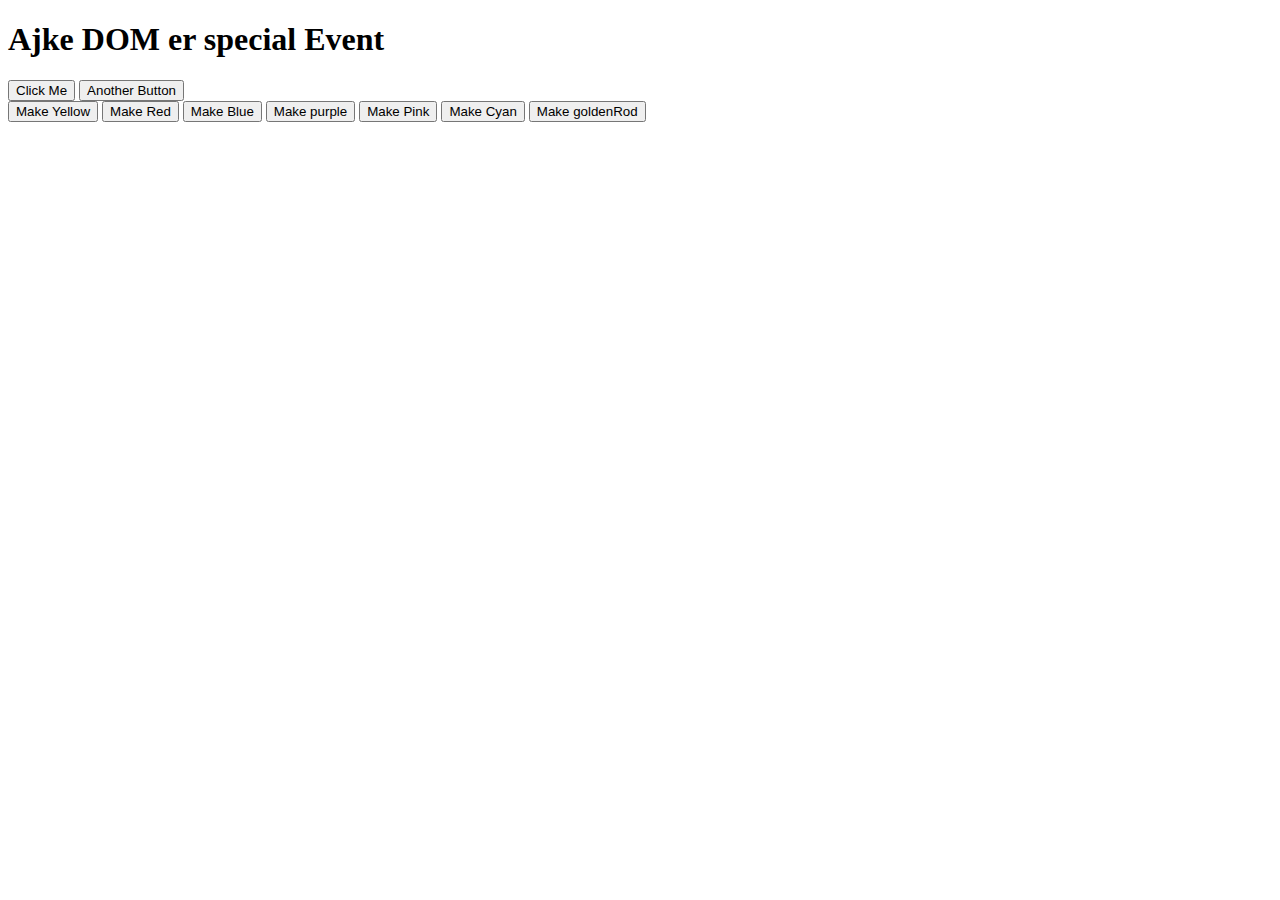
<file: js-DOM-events/index.html>
<!DOCTYPE html>
<html lang="en">
<head>
    <meta charset="UTF-8">
    <meta name="viewport" content="width=device-width, initial-scale=1.0">
    <title>JS DOM Events</title>
</head>
<body>
    <h1 onclick="console.log('I am Clicked')">Ajke DOM er special Event</h1>
    <button onclick="console.log(7)">Click Me</button>
    <button onclick="console.log(69)">Another Button</button>
    <br>
    <!-- option 1 -->
    <button onclick="document.body.style.backgroundColor = 'Yellow'">Make Yellow</button>
    <!-- option 2 -->
    <button onclick="makeRed()">Make Red</button>
    <!-- option 3 -->
    <button id="make-blue">Make Blue</button>
    <!-- option 3.1 -->
    <button id="make-purple">Make purple</button>
    <!-- option 4 -->
    <button id="make-pink">Make Pink</button>
    <!-- option 4.1 -->
    <button id="make-cyan">Make Cyan</button>
    <!-- option 5 -->
    <button id="make-goldenRod">Make goldenRod</button>

    <!-- JavaScript Link Up -->
    <script src="js/events.js"></script>
</body>
</html>
</file>
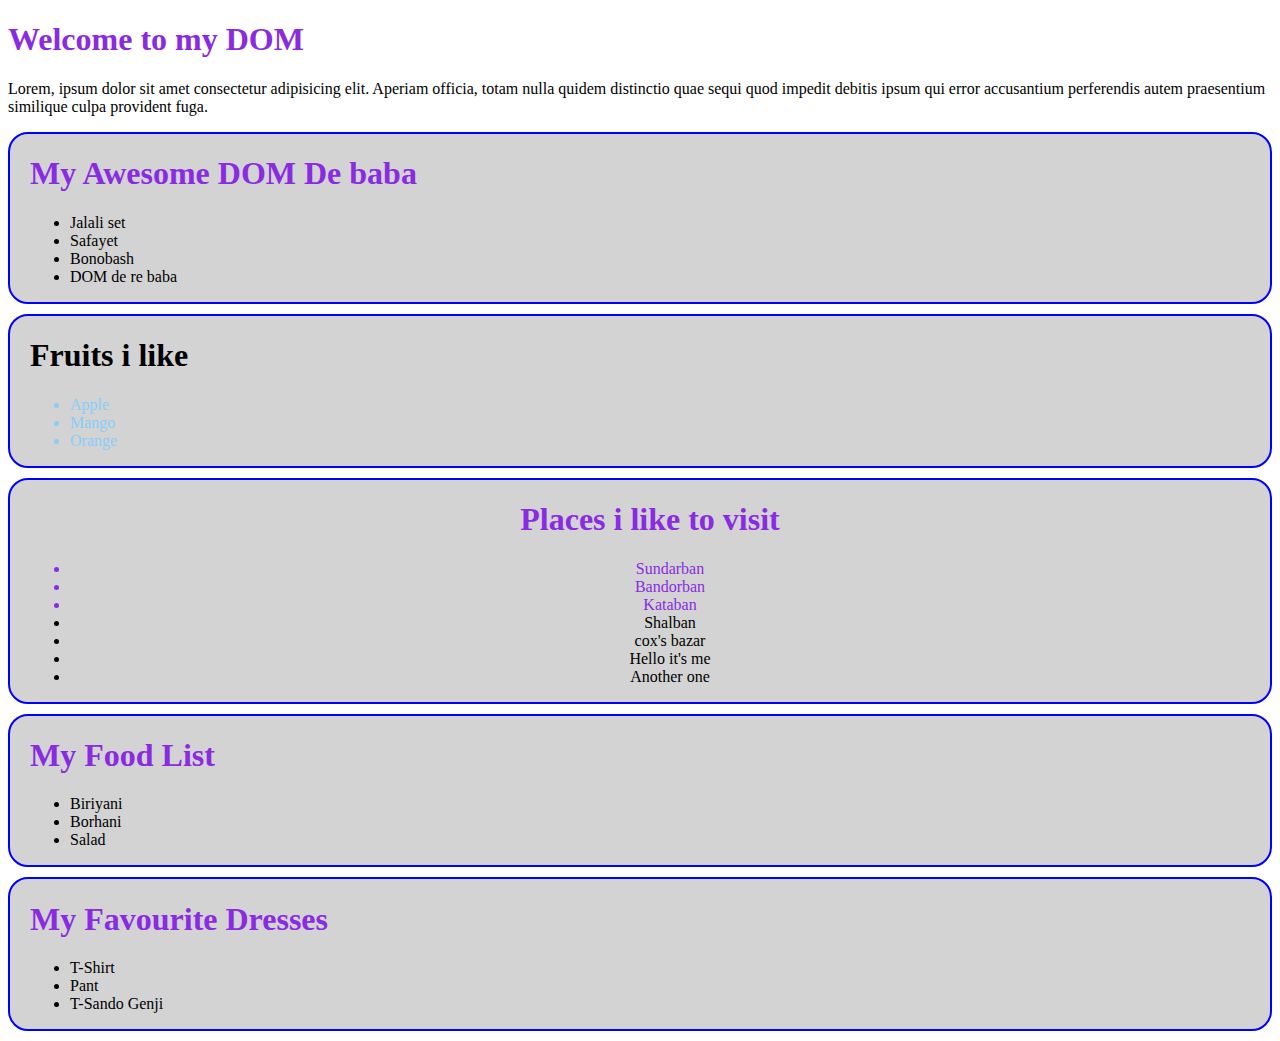
<file: tour of DOM/index.html>
<!DOCTYPE html>
<html lang="en">
<head>
    <meta charset="UTF-8">
    <meta name="viewport" content="width=device-width, initial-scale=1.0">
    <title>Tour of DOM</title>
    <link rel="stylesheet" href="styles/styles.css">
    <style>
        .fruits-container li{
            color:lightskyblue;
        }
        #fruits-title{
            color: black;
        }
        .places{
            color:blueviolet;
        }
    </style>
</head>
<body>

    <header>
        <h1>Welcome to my DOM</h1>
        <p>Lorem, ipsum dolor sit amet consectetur adipisicing elit. Aperiam officia, totam nulla quidem distinctio quae sequi quod impedit debitis ipsum qui error accusantium perferendis autem praesentium similique culpa provident fuga.</p>
    </header>

    <main id="main-container">

        <section>
            <h1>My Awesome DOM De baba</h1>
            <ul>
                <li>Jalali set</li>
                <li>Safayet</li>
                <li>Bonobash</li>
                <li>DOM de re baba</li>
            </ul>
        </section>

        <section class="fruits-container">
            <h1 id="fruits-title" class="something another-thing more-things">Fruits i like</h1>
            <ul>
                <li>Apple</li>
                <li>Mango</li>
                <li>Orange</li>
            </ul>
        </section>

        <section id="places-container" class="large-text">
            <h1 id="places-title">Places i like to visit</h1>
            <ul id="places-list">
                <li class="places">Sundarban</li>
                <li class="places">Bandorban</li>
                <li class="places">Kataban</li>
                <li>Shalban</li>
            </ul>
        </section>

    </main>

    <script src="js/dom.js"></script>
    <script src="js/append.js"></script>
    <script src="js/styleInJS.js"></script>
    <script>
    //    const liCollection = document.getElementsByTagName('li');
    // //    console.log(liCollection);
    //    for (const li of liCollection) {
    //     console.log(li);
    //     console.log(li.innerText);
    //    }

    //    const allHeadings = document.getElementsByTagName('h1');
    //    for (const h1 of allHeadings) {
    //     console.log(h1);
    //     console.log(h1.innerText);
    //    }

    //getElementByID use not elements
    // const fruits = document.getElementById('fruits-title');
    // console.log(fruits);
    // console.log(fruits.innerText);
    // console.log(fruits.innerText = 'LoLz');
    // //we can also change like this
    // fruits.innerText = "noice let's eat";

    // const visit = document.getElementById('places-title');
    // console.log(visit);
    // console.log(visit.innerText);
    // console.log(visit.innerText = 'Sabash');

    // //if we give some id that is not active in the html then it will return null
    // const whatWillReturn = document.getElementById('fruits-title-check');
    // console.log(whatWillReturn);

    // //getElementsByClassName use
    // const place = document.getElementsByClassName('places');
    // console.log(place);
    // for (const locations of place) {
    //     console.log(locations);
    //     console.log(locations.innerText);
    //     console.log(locations.innerText = 'nice location');
    // }

    // //if we give some class that is not present inside the html then it will return an empty string
    // const whatWillReturn2 = document.getElementsByClassName('places-one');
    // console.log(whatWillReturn2);

    //query selector all, returns a node instead of html collection
    // const gettingLi = document.querySelectorAll('fruits-container');
    // console.log(gettingLi);
    // const gettingLi1 = document.querySelectorAll('.fruits-container');
    // console.log(gettingLi1);
    // const gettingLi2 = document.querySelectorAll('.fruits-container li');
    // // console.log(gettingLi2);
    // for (const li of gettingLi2) {
    //     console.log(li);
    //     console.log(li.innerText);
    // }

    // //query selector
    // const selector = document.querySelector('.fruits-container li');
    // console.log(selector);


    // //we can also do multiple things using styles and get attributes
    // const ids = document.getElementById('fruits-title');
    // console.log(ids);
    // ids.style.color = 'pink';
    // ids.style.textAlign = 'center'
    // console.log(ids.getAttribute('id'));
    // console.log(ids.classList);
    // console.log(ids.classList.add('watermelon'));
    // console.log(ids.classList);
    // console.log(ids.classList.remove('something'));
    // console.log(ids.classList);
    // ids.setAttribute('title', 'toolkit added by JS')

    // // const settingThings = document.getElementsByClassName('fruits-container')[0].innerHTML = "<h2>Changing the title like i don't care</h2>";
    // const settingThings = document.getElementsByClassName('fruits-container')[0].innerText
    // console.log(settingThings);
    </script>
</body>
</html>
</file>
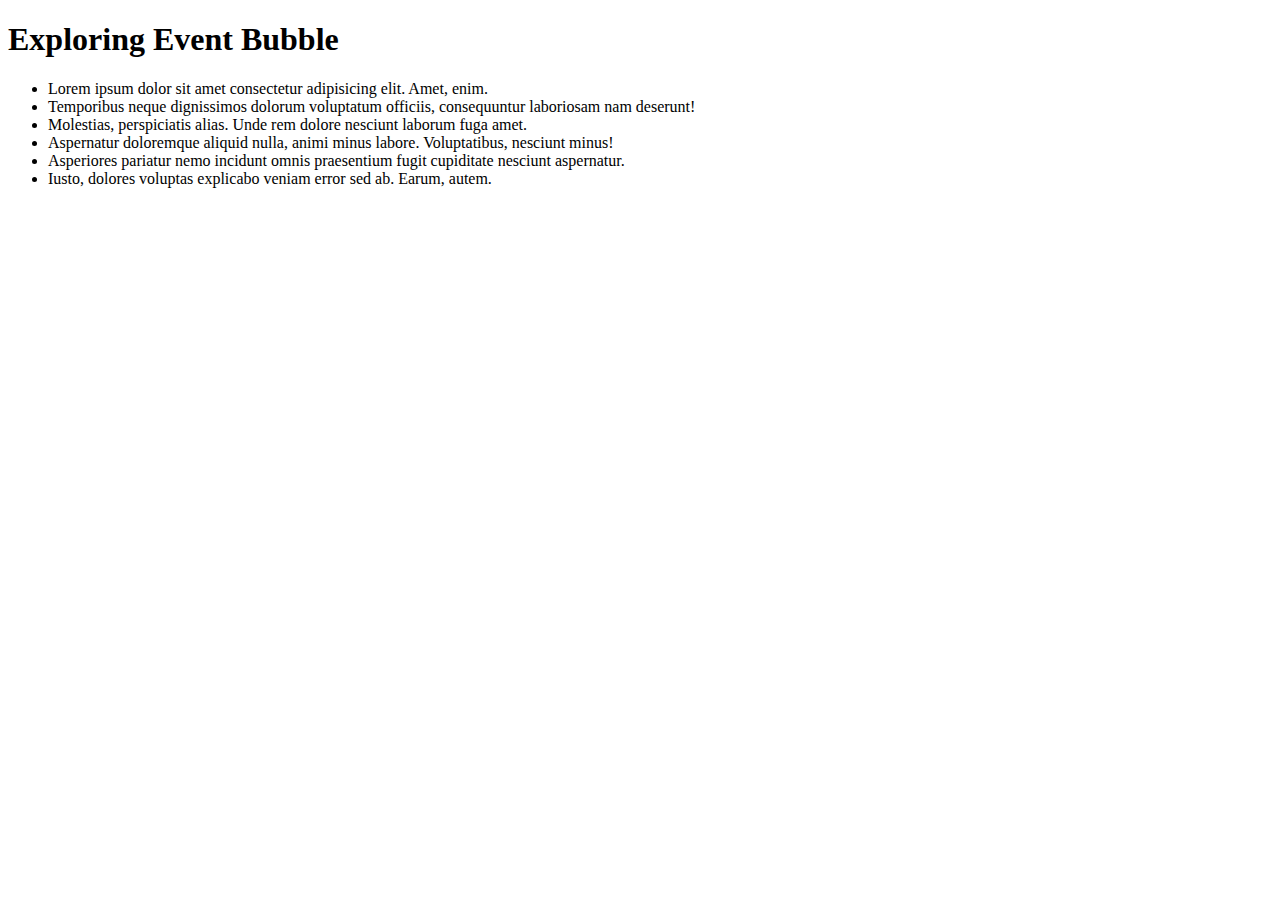
<file: js-DOM-events/bubble.html>
<!DOCTYPE html>
<html lang="en">
<head>
    <meta charset="UTF-8">
    <meta name="viewport" content="width=device-width, initial-scale=1.0">
    <title>Event Bubble</title>
</head>
<body id="body">
    <h1>Exploring Event Bubble</h1>
    <section id="list-container">
       <ul id="list-ul">
        <li id="item-1">Lorem ipsum dolor sit amet consectetur adipisicing elit. Amet, enim.</li>
        <li id="item-2">Temporibus neque dignissimos dolorum voluptatum officiis, consequuntur laboriosam nam deserunt!</li>
        <li id="item-3">Molestias, perspiciatis alias. Unde rem dolore nesciunt laborum fuga amet.</li>
        <li id="item-4">Aspernatur doloremque aliquid nulla, animi minus labore. Voluptatibus, nesciunt minus!</li>
        <li id="item-5">Asperiores pariatur nemo incidunt omnis praesentium fugit cupiditate nesciunt aspernatur.</li>
        <li id="item-6">Iusto, dolores voluptas explicabo veniam error sed ab. Earum, autem.</li>
    </ul> 
    </section>
    
    <script src="js/bubble-script.js"></script>
</body>
</html>
</file>
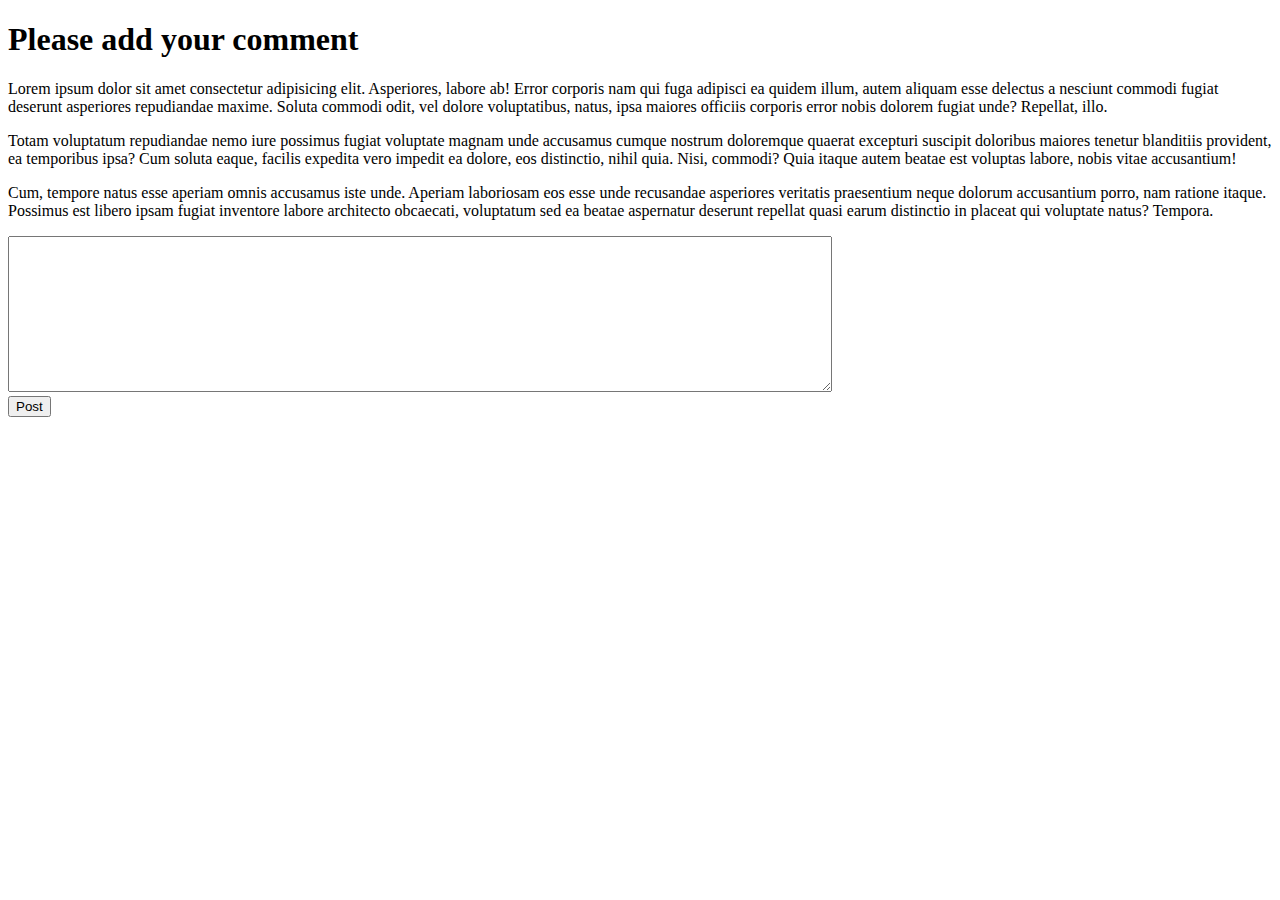
<file: js-DOM-events/comment-box.html>
<!DOCTYPE html>
<html lang="en">
<head>
    <meta charset="UTF-8">
    <meta name="viewport" content="width=device-width, initial-scale=1.0">
    <title>Add New Comment</title>
</head>
<body>
    <h1>Please add your comment</h1>
    <div id="comment-display">
        <p>Lorem ipsum dolor sit amet consectetur adipisicing elit. Asperiores, labore ab! Error corporis nam qui fuga adipisci ea quidem illum, autem aliquam esse delectus a nesciunt commodi fugiat deserunt asperiores repudiandae maxime. Soluta commodi odit, vel dolore voluptatibus, natus, ipsa maiores officiis corporis error nobis dolorem fugiat unde? Repellat, illo.</p>
        <p>Totam voluptatum repudiandae nemo iure possimus fugiat voluptate magnam unde accusamus cumque nostrum doloremque quaerat excepturi suscipit doloribus maiores tenetur blanditiis provident, ea temporibus ipsa? Cum soluta eaque, facilis expedita vero impedit ea dolore, eos distinctio, nihil quia. Nisi, commodi? Quia itaque autem beatae est voluptas labore, nobis vitae accusantium!</p>
        <p>Cum, tempore natus esse aperiam omnis accusamus iste unde. Aperiam laboriosam eos esse unde recusandae asperiores veritatis praesentium neque dolorum accusantium porro, nam ratione itaque. Possimus est libero ipsam fugiat inventore labore architecto obcaecati, voluptatum sed ea beatae aspernatur deserunt repellat quasi earum distinctio in placeat qui voluptate natus? Tempora.</p>
    </div>
    <div>
        <textarea name="" id="new-comment" cols="100" rows="10"></textarea>
        <br>
        <button id="post-button">Post</button>
    </div>

    <!-- js connection -->
     <script src="js/comment.js"></script>
</body>
</html>
</file>
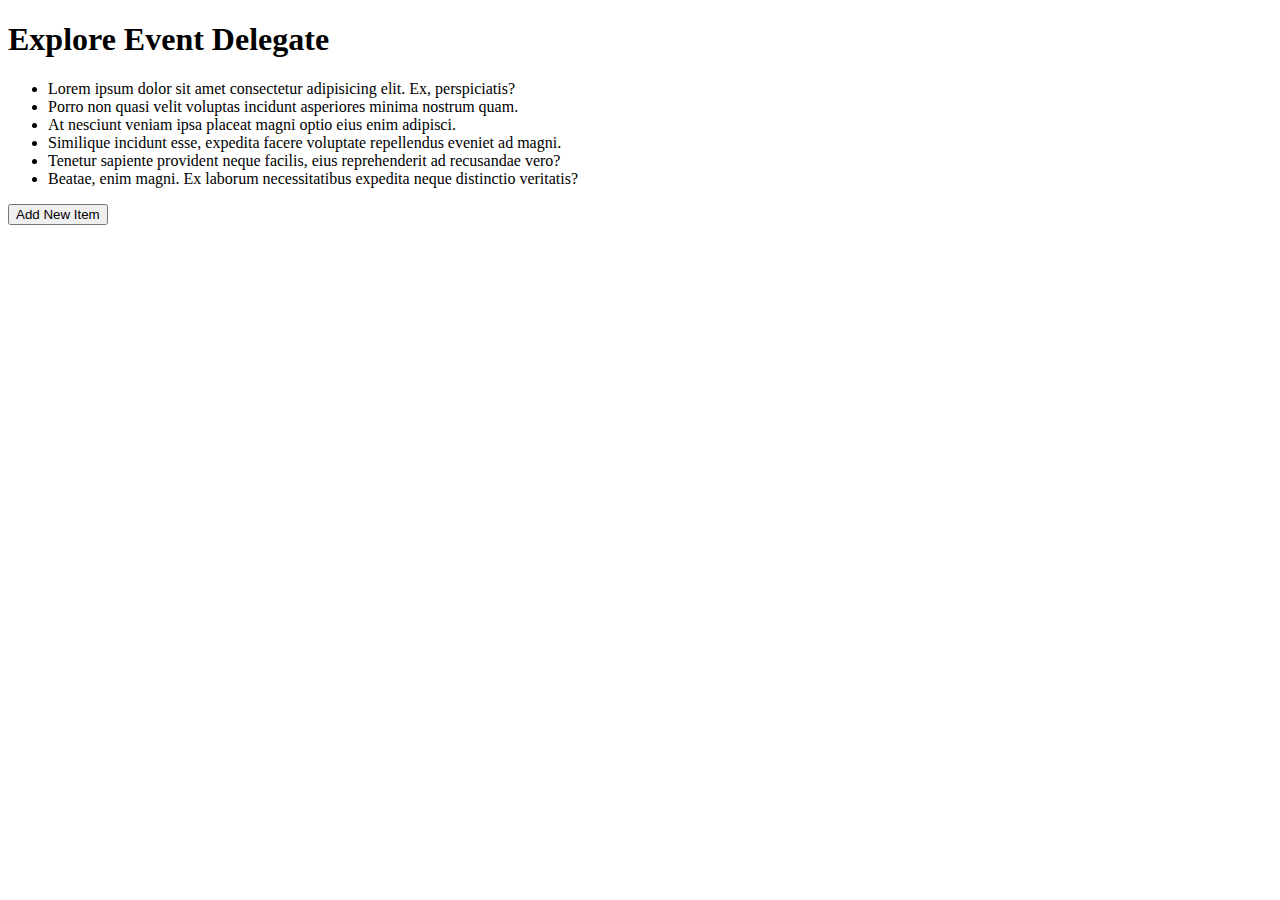
<file: js-DOM-events/delegate.html>
<!DOCTYPE html>
<html lang="en">
<head>
    <meta charset="UTF-8">
    <meta name="viewport" content="width=device-width, initial-scale=1.0">
    <title>Event Delegate</title>
</head>
<body>
    <h1>Explore Event Delegate</h1>
    <section>
        <ul id="list-container">
            <li class="item">Lorem ipsum dolor sit amet consectetur adipisicing elit. Ex, perspiciatis?</li>
            <li class="item">Porro non quasi velit voluptas incidunt asperiores minima nostrum quam.</li>
            <li class="item">At nesciunt veniam ipsa placeat magni optio eius enim adipisci.</li>
            <li class="item">Similique incidunt esse, expedita facere voluptate repellendus eveniet ad magni.</li>
            <li class="item">Tenetur sapiente provident neque facilis, eius reprehenderit ad recusandae vero?</li>
            <li class="item">Beatae, enim magni. Ex laborum necessitatibus expedita neque distinctio veritatis?</li>
        </ul>
        <button id="btn-add-item">Add New Item</button>
    </section>
    <script src="js/delegate.js"></script>
</body>
</html>
</file>
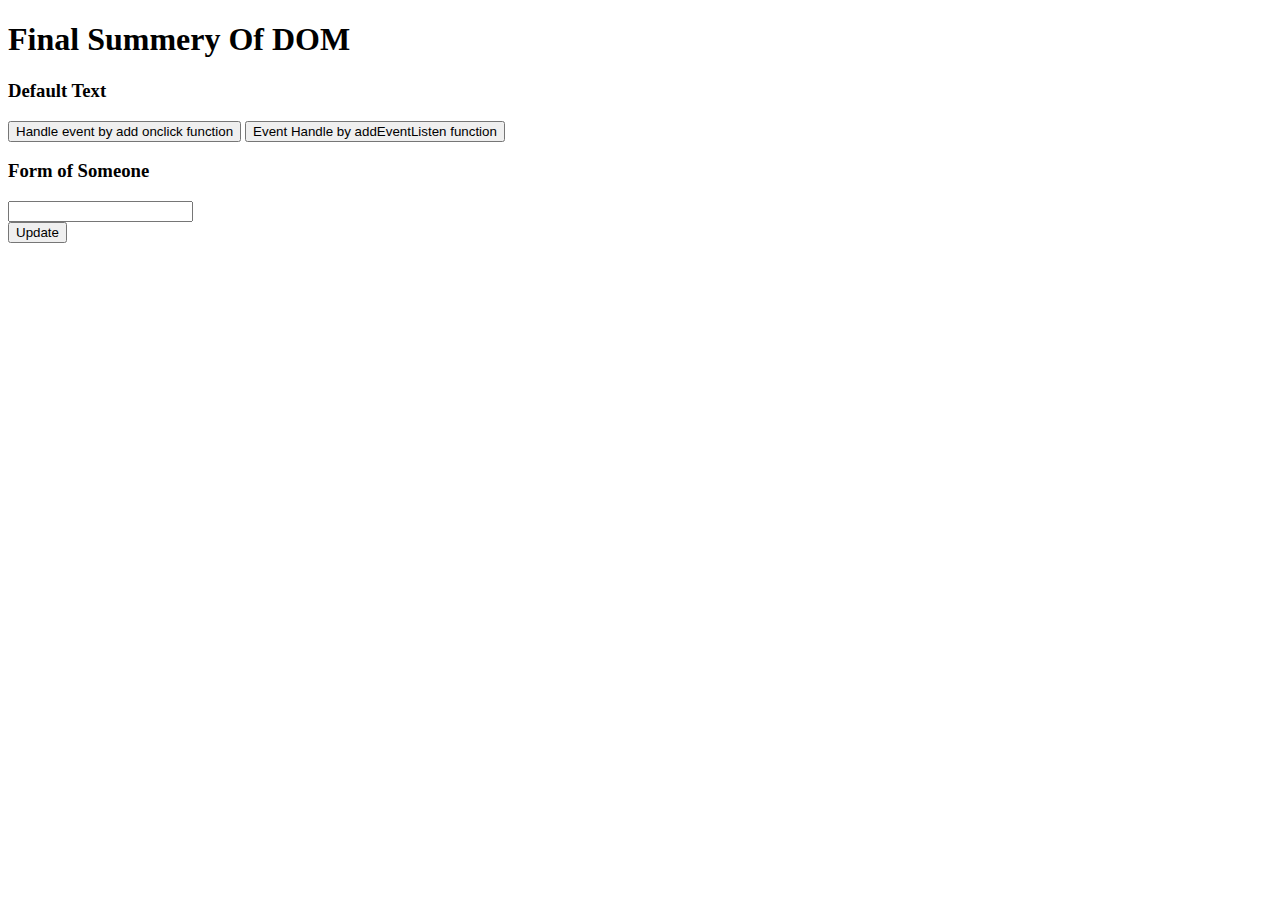
<file: js-DOM-events/event-summery.html>
<!DOCTYPE html>
<html lang="en">
<head>
    <meta charset="UTF-8">
    <meta name="viewport" content="width=device-width, initial-scale=1.0">
    <title>JS DOM Summery</title>
</head>
<body>
    <h1>Final Summery Of DOM</h1>
    <h3 id="handler-status">Default Text</h3>
    <button onclick="handleOnClick()">Handle event by add onclick function</button>
    <button id="event-listener">Event Handle by addEventListen function</button>

    <h3 id="form">Form of Someone</h3>
    <input type="text" name="name" id="input-name"> <br>
    <button id="update">Update</button>

    <!-- js connection -->
    <script>
        //option 1
        function handleOnClick(){
            const handlerStatus = document.getElementById('handler-status');
            handlerStatus.innerText = 'This is changed by the JS Event Handler';
        }
        //option 2
        document.getElementById('event-listener').addEventListener('click', function(){
            document.getElementById('handler-status').innerText = 'This one is changed by the Add Event Listen';
        })

        //option 2 recap
        document.getElementById('update').addEventListener('click', function(){
            const container = document.getElementById('input-name');
            const container1 = container.value;
            const h3 = document.getElementById('form');
            h3.innerText = container1;
            container.value = '';
        })
    </script>
</body>
</html>
</file>
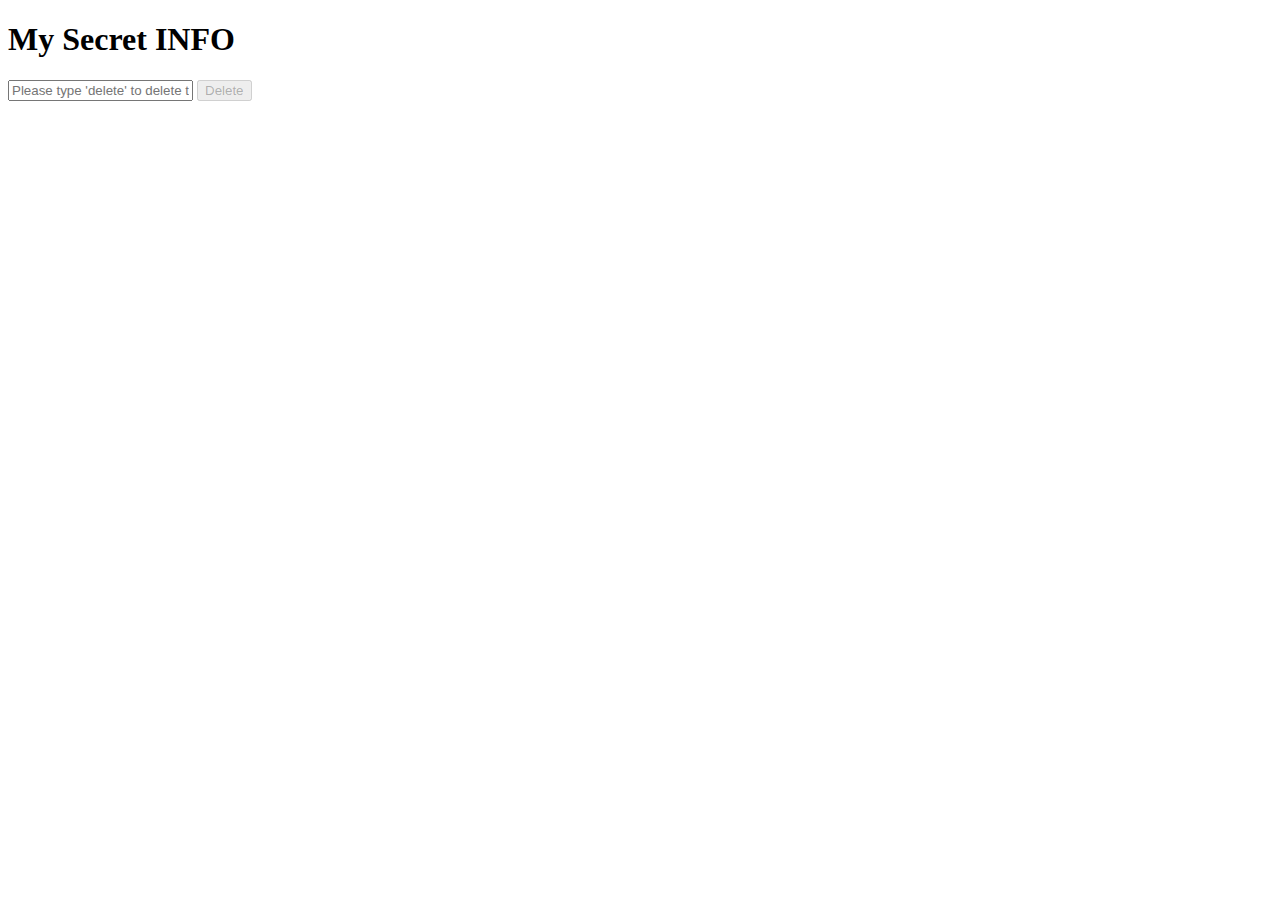
<file: js-DOM-events/github.html>
<!DOCTYPE html>
<html lang="en">
<head>
    <meta charset="UTF-8">
    <meta name="viewport" content="width=device-width, initial-scale=1.0">
    <title>Github</title>
</head>
<body>
    <h1 id="display">My Secret INFO</h1>
    <input type="text" id="text-input" placeholder="Please type 'delete' to delete the disred">
    <button id="btn-delete" disabled>Delete</button>

    <!-- js file -->
     <script src="js/githubInfo.js"></script>
</body>
</html>
</file>
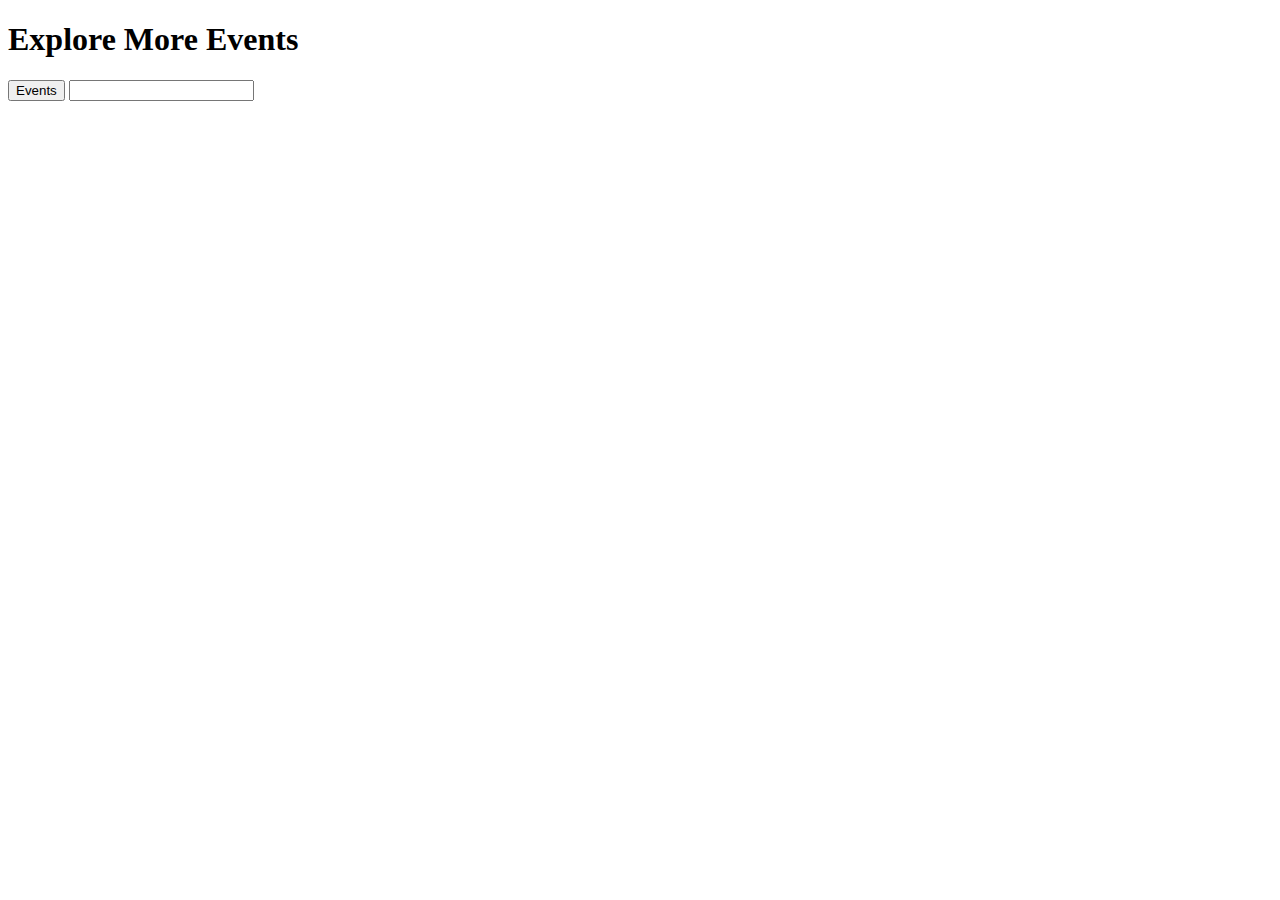
<file: js-DOM-events/more-events.html>
<!DOCTYPE html>
<html lang="en">
<head>
    <meta charset="UTF-8">
    <meta name="viewport" content="width=device-width, initial-scale=1.0">
    <title>More Events</title>
</head>
<body>
    <h1>Explore More Events</h1>
    <button id="btn-more">Events</button>
    <input type="text" name="" id="text-input">

    <!-- js file -->
     <script src="js/moreEvents.js"></script>
</body>
</html>
</file>
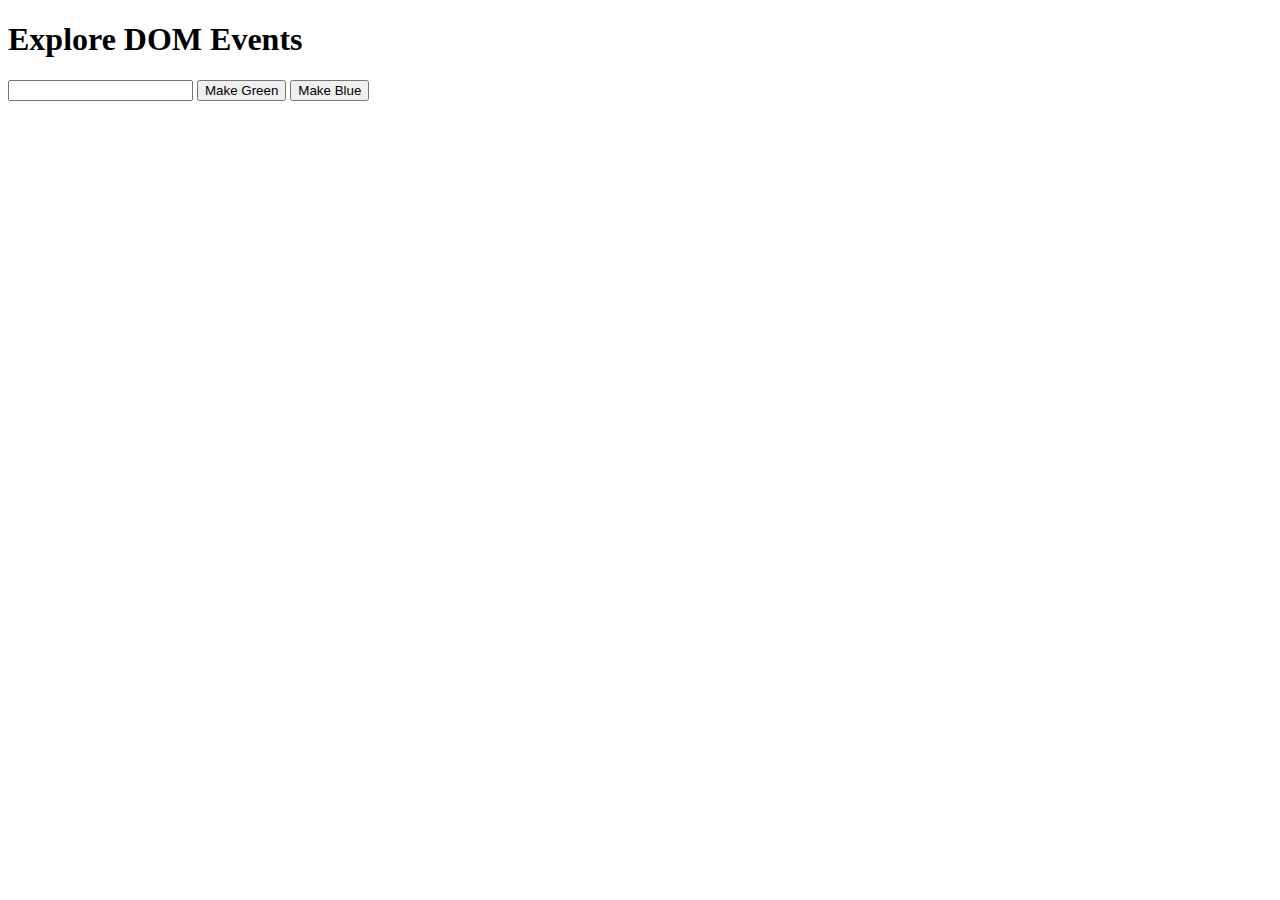
<file: js-DOM-events/summery.html>
<!DOCTYPE html>
<html lang="en">
<head>
    <meta charset="UTF-8">
    <meta name="viewport" content="width=device-width, initial-scale=1.0">
    <title>Summery: Event Handlers</title>
</head>
<body>
    <h1>Explore DOM Events</h1>
    <input type="email" name="" id="email">
    <button onclick="makeGreen()">Make Green</button>
    <button id="make-blue">Make Blue</button>
    <script src="js/summery.js"></script>
</body>
</html>
</file>
<file: tour of DOM/styles/styles.css>
h1{
    color: blueviolet;
}

.large-text{
    font-size: 2em;
}

.text-center{
    text-align: center;
}
</file>
